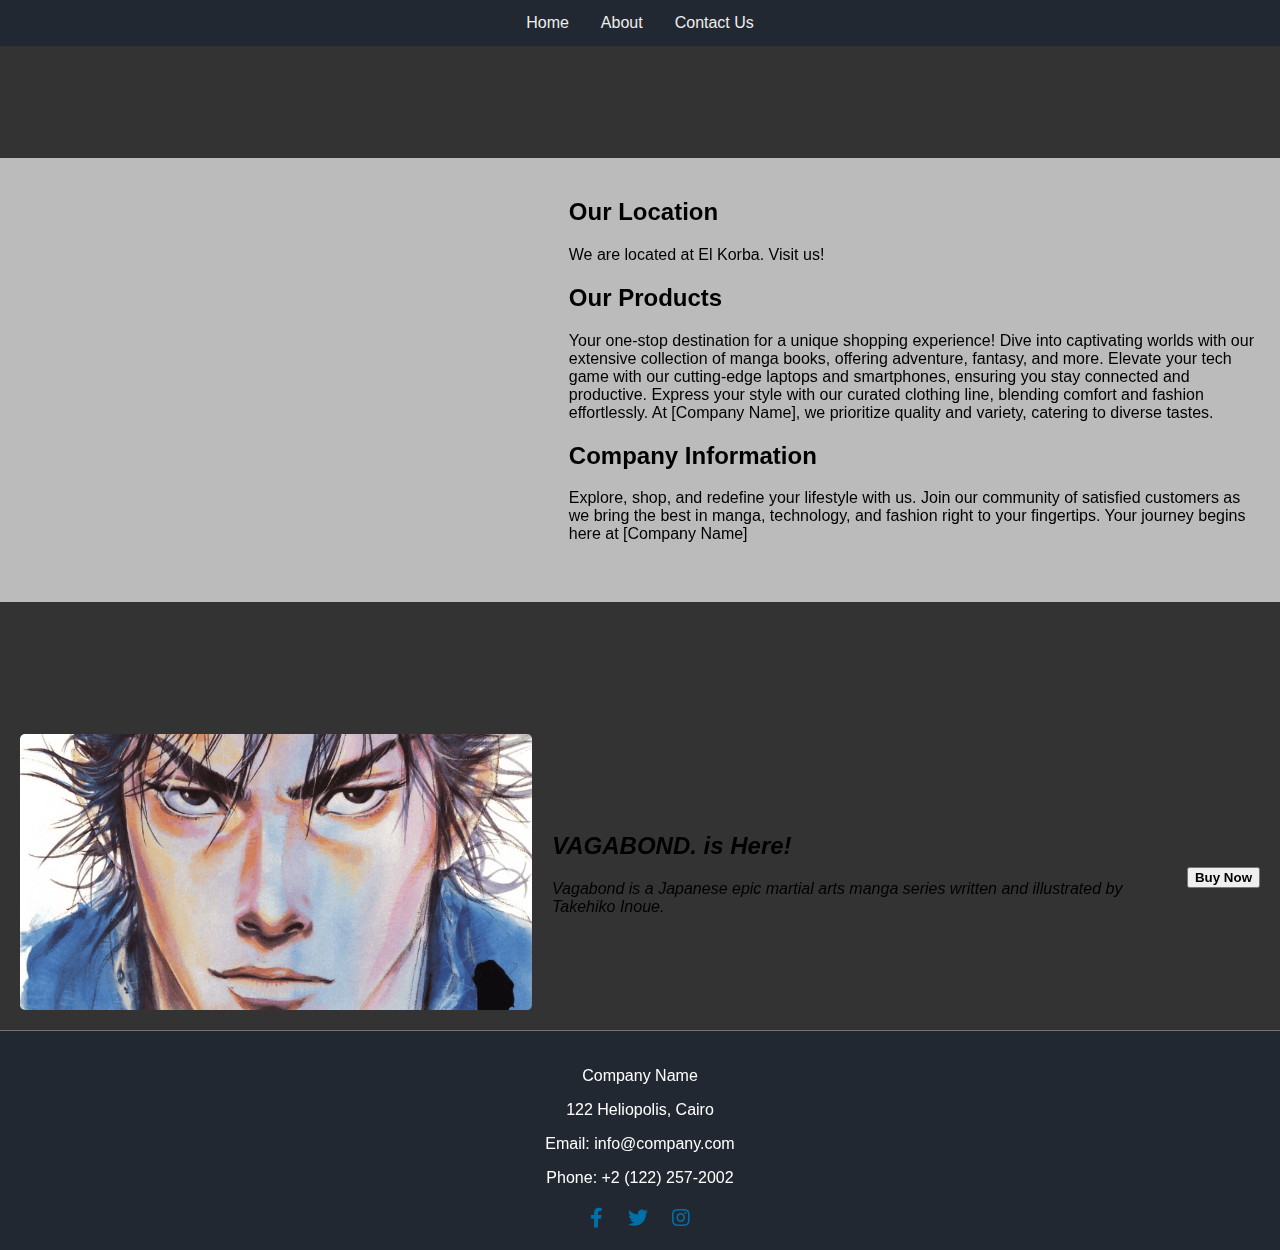
<file: html/about.html>
<!DOCTYPE html>
<html lang="en">
<head>
     <meta charset="UTF-8">
     <meta name="viewport" content="width=device-width, initial-scale=1.0">
     <title>About Page</title>
     <link rel="stylesheet" href="../css/aboutStyles.css">
     <link rel="stylesheet" href="https://cdnjs.cloudflare.com/ajax/libs/font-awesome/5.15.4/css/all.min.css">
</head>
<body>
     <nav class="navbar">
          <ul>
               <li class="homePage"><a href="../html/index.html">Home</a></li>
               <li class="about"><a href="./about.html"onclick="navigateBack()">About</a></li>
               <li class="contactUs"><a target="_blank" href="../html/contact.html"onclick="navigateBack()">Contact Us</a></li>
          </ul>
     </nav>
     <div class="spacer"></div>
     <section>
          <div id="map">
          <iframe 
               src="https://www.google.com/maps/embed?pb=!1m18!1m12!1m3!1d9210.089612330354!2d31.3222429223943!3d30.09461866755161!2m3!1f0!2f0!3f0!3m2!1i1024!2i768!4f13.1!3m3!1m2!1s0x14583f99638adb51%3A0x15ae438699460cc2!2sEl%20Korba%20Square!5e0!3m2!1sen!2seg!4v1702034699959!5m2!1sen!2seg"
               width="400" height="400" style="border:0;" allowfullscreen="" loading="lazy"
               referrerpolicy="no-referrer-when-downgrade"></iframe>

          </div>
          <div id="info">
               <h2>Our Location</h2>
               <p>We are located at El Korba. Visit us!</p>
     
               <h2>Our Products</h2>
               <p>Your one-stop destination for a unique shopping experience! Dive into captivating
               worlds with our extensive collection of manga books, offering adventure, fantasy, and more. Elevate your tech game with
               our cutting-edge laptops and smartphones, ensuring you stay connected and productive. Express your style with our
               curated clothing line, blending comfort and fashion effortlessly. At [Company Name], we prioritize quality and
               variety, catering to diverse tastes.</p>
     
               <h2>Company Information</h2>
               <p>Explore, shop, and redefine your lifestyle with us. Join our community of satisfied
               customers as we bring the best in manga, technology, and fashion right to your fingertips. Your journey begins here at
               [Company Name]</p>
          </div>
     </section>
          <div class="spacer"></div>

               <div class="product-container">
                    <img class="product-image"
                         src="../images/buynowVAGABOND.png" alt="Product Image">
               
                    <div class="product-info">
                         <h2>VAGABOND. is Here! </h2>
                         <p>Vagabond is a Japanese epic martial arts manga series written and illustrated by Takehiko Inoue.</p>
                    </div>
                    <button class="buy-now" onclick="redirectToShoppingPage()">Buy Now</button>
               </div>
               
               <a href="#" id="backToTopBtn">Back to Top ↑</a>   


     <footer>
          <div class="contact-info">
               <p>Company Name</p>
               <p>122 Heliopolis, Cairo</p>
               <p>Email: info@company.com</p>
               <p>Phone: +2 (122) 257-2002</p>
          </div>
          <div class="social-icons">
               <a href="#" target="_blank"><i class="fab fa-facebook-f"></i></a>
               <a href="#" target="_blank"><i class="fab fa-twitter"></i></a>
               <a href="#" target="_blank"><i class="fab fa-instagram"></i></a>
          </div>
     </footer>
     <script src="../javascript/about.js"></script>
</body>
</html>
</file>
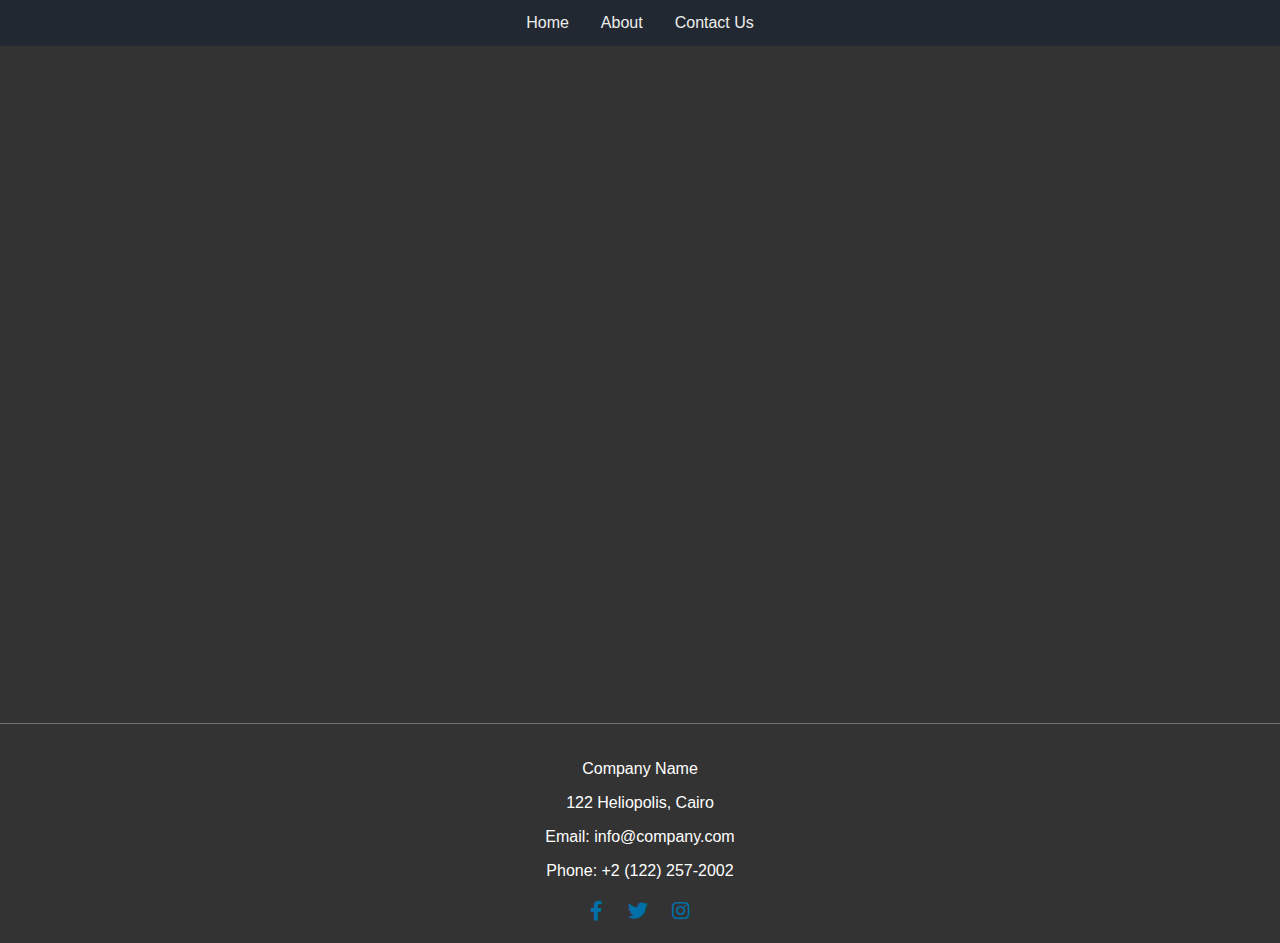
<file: html/contact.html>
<!DOCTYPE html>
<html lang="en">

<head>
     <meta charset="UTF-8">
     <meta name="viewport" content="width=device-width, initial-scale=1.0">
     <title>Contact Us</title>
     <link rel="stylesheet" href="../css/contactStyles.css">
     <link rel="stylesheet" href="https://cdnjs.cloudflare.com/ajax/libs/font-awesome/5.15.4/css/all.min.css">
</head>

<body>
     <nav class="navbar">
          <ul>
               <li class="homePage"><a href="../html/index.html">Home</a></li>
               <li class="about"><a target="_blank" href="../html/about.html" onclick="navigateBack()">About</a></li>
               <li class="contactUs"><a href="../html/contact.html" onclick="navigateBack()">Contact Us</a></li>
          </ul>
     </nav>
     <div class="spacer"></div>




                         <!--Form Section -->


<section id="contactFormSection">
     <h2 style="text-align: center;">Contact Us</h2>
     <form id="contactForm">
          <label for="fullName">Full Name:</label>
          <input type="text" id="fullName" name="fullName">

          <label for="email">Email:</label>
          <input type="email" id="email" name="email">

          <label for="phone">Phone:</label>
          <input type="tel" id="phone" name="phone">

          <button type="submit">Contact Us</button>
     </form>
</section>




     <div class="spacer"></div>




     <footer>
          <div class="contact-info">
               <p>Company Name</p>
               <p>122 Heliopolis, Cairo</p>
               <p>Email: info@company.com</p>
               <p>Phone: +2 (122) 257-2002</p>
          </div>
          <div class="social-icons">
               <a href="#" target="_blank"><i class="fab fa-facebook-f"></i></a>
               <a href="#" target="_blank"><i class="fab fa-twitter"></i></a>
               <a href="#" target="_blank"><i class="fab fa-instagram"></i></a>
          </div>
     </footer>
<a href="#" id="backToTopBtn">Back to Top ↑</a>
     <script src="../javascript/contact.js"></script>
</body>

</html>
</file>
<file: css/aboutStyles.css>
body {
     font-family: Verdana, sans-serif;
     margin: 0;
     padding: 0;
     background-color: #333;
}

.navbar {
     background-color: #222831;
     position: sticky;
     top: 0;
     width: 100%;
     z-index: 1202;
     display: flex;
     justify-content: center;
}

ul {
     list-style-type: none;
     padding: 0;
     margin: 0;
     overflow: auto;
}

li {
     float: left;
}

li a {
     color: #EEEEEE;
     display: block;
     text-align: center;
     padding: 14px 16px;
     text-decoration: none;
}

li a:hover:not(.homePage) {
     background-color: #393E46;
}


.spacer {
     height: 112px;
}

* {
     box-sizing: border-box
}

section {
     display: flex;
     justify-content: space-between;
     padding: 20px;
     background-color: #bbb;
}


#info{
flex: 1;
     padding-left: 12%;
}






  .product-container {

       padding: 20px;
       display: flex;
       align-items: center;
       max-width: 100%;
  }

  .product-image {
       max-width: 50%;
       height: auto;
       margin-right: 20px;
     width: 512px;
          height: 276px;
          border-radius: 5px;
  }

  .product-info {
     font-style:italic ;
       flex: 1;
       text-align: left;
  }

  .buy-now {
       margin-top: 10px;
       font-weight: bold;
       cursor: pointer;
  }

#backToTopBtn {
     display: none;
     position: fixed;
     bottom: 20px;
     right: 20px;
     z-index: 99;
     font-size: 16px;
     background-color: #555;
     color: white;
     border: none;
     outline: none;
     cursor: pointer;
     padding: 10px 20px;
     border-radius: 5px;
     text-decoration: none;

}

#backToTopBtn:hover {
     background-color: #333;}



footer {
     background-color: #222831;
     color: white;
     padding: 20px;
     text-align: center;
     border-top: 1px solid rgb(113, 113, 113);

}

.contact-info {
     margin-bottom: 20px;
}

.social-icons a {
     color: #0070a8;
     margin: 0 10px;
     text-decoration: none;
     font-size: 20px;
}
</file>
<file: css/contactStyles.css>
body {
     font-family: Verdana, sans-serif;
     margin: 0;
     padding: 0;
     background-color: #333;
}

.navbar {
     background-color: #222831;
     position: sticky;
     top: 0;
     width: 100%;
     z-index: 1202;
     display: flex;
     justify-content: center;
}

ul {
     list-style-type: none;
     padding: 0;
     margin: 0;
     overflow: auto;
}

li {
     float: left;
}

li a {
     color: #EEEEEE;
     display: block;
     text-align: center;
     padding: 14px 16px;
     text-decoration: none;
}

li a:hover:not(.homePage) {
     background-color: #393E46;
}


.spacer {
     height: 112px;
}

* {
     box-sizing: border-box
}


#contactFormSection {
     max-width: 712px;
     margin: 0 auto;
     padding: 20px;
     background-color: #222831;
     color: #fff;
     border-radius: 10px;
     box-shadow: 0 0 20px rgba(64, 59, 59, 0.2);
     opacity: 0;
     animation: fadeIn 0.5s forwards;
}
@keyframes fadeIn {
     to {
          opacity: 1;
     }
}

#contactForm {
     display:grid;
     gap: 15px;
}

label {
     display: block;
     margin-bottom: 8px;
     color: #e6e6e6;
}

input {
     width: 100%;
     padding: 12px;
     box-sizing: border-box;
     border: none;
     border-radius: 5px;
}

button {
     background: #008512;
     color: #fff;
     padding: 12px;
     border: none;
     border-radius: 5px;
     cursor: pointer;
     max-width: 48%;
     text-align: center;
     margin-top:21px;
     margin-left: 180px;
     transition: background .2s;
}

button:hover {
     background: #27ae60;
}

#backToTopBtn {
     display: none;
     position: fixed;
     bottom: 20px;
     right: 20px;
     z-index: 99;
     font-size: 16px;
     background-color: #555;
     color: white;
     border: none;
     outline: none;
     cursor: pointer;
     padding: 10px 20px;
     border-radius: 5px;
     text-decoration: none;

}

#backToTopBtn:hover {
     background-color: #222831;

}
footer {
     background-color: #333;
     color: white;
     padding: 20px;
     text-align: center;
     border-top: 1px solid rgb(113, 113, 113);

}

.contact-info {
     margin-bottom: 20px;
}

.social-icons a {
     color: #0070a8;
     margin: 0 10px;
     text-decoration: none;
     font-size: 20px;
}
</file>
